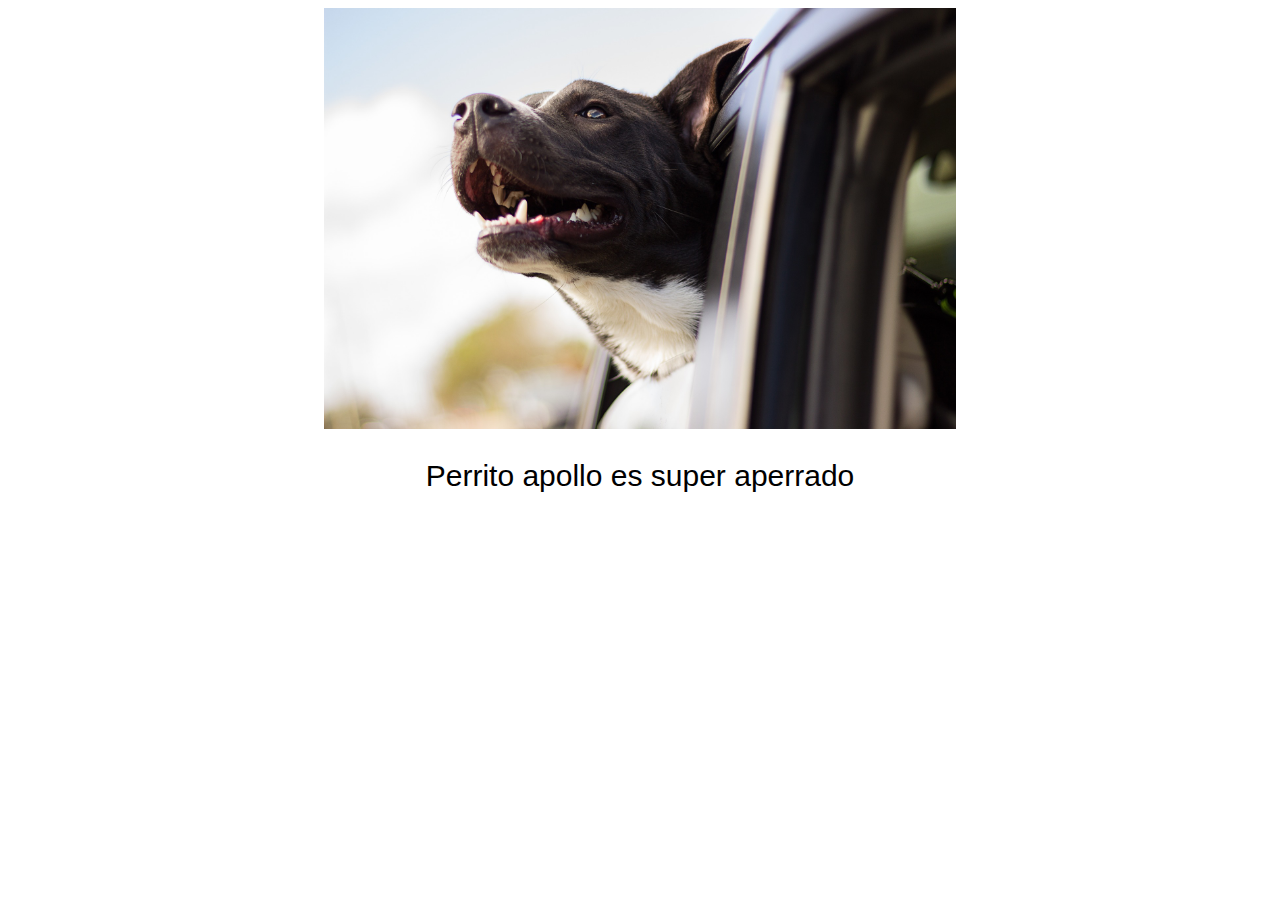
<file: paginas/perro_apollo.HTML>
<!DOCTYPE html>
<html lang="en">
<head>
    <meta charset="UTF-8">
    <link rel="stylesheet" href="../css/apollo.css">
    <meta name="viewport" content="width=device-width, initial-scale=1.0">
    <title>Perro apollo</title>
</head>
<body>
    <div class="container">
    <img id="contenedorPerror" src="../IMG/adoptados/Apolo.jpg" alt="">
    </div>
    <div class="container">
        <p class="abajo_del_perro">Perrito apollo es super aperrado</p>
    </div>
</body>
<footer>

</footer>
</html>
</file>
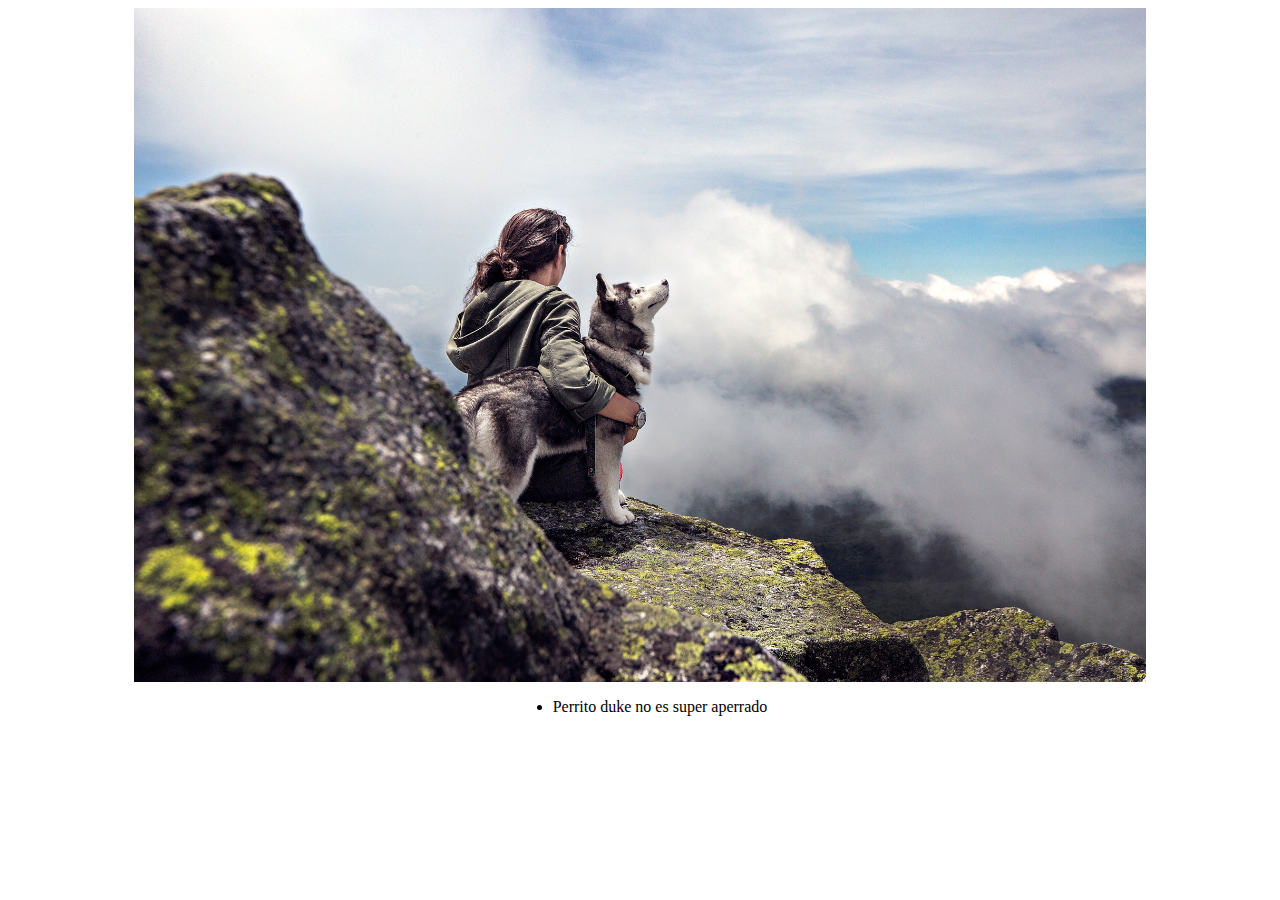
<file: paginas/perro_duke.HTML>
<!DOCTYPE html>
<html lang="en">
<head>
    <meta charset="UTF-8">
    <link rel="stylesheet" href="../css/estilo.css">
    <meta name="viewport" content="width=device-width, initial-scale=1.0">
    <title>Perro apollo</title>
</head>
<body>
    <img id="contenedorPerror" src="../IMG/adoptados/Duque.jpg" alt="">
    <ul class="abajo_del_perro">
        <li>Perrito duke no es super aperrado</li>
    </ul>
</body>
</html>
</file>
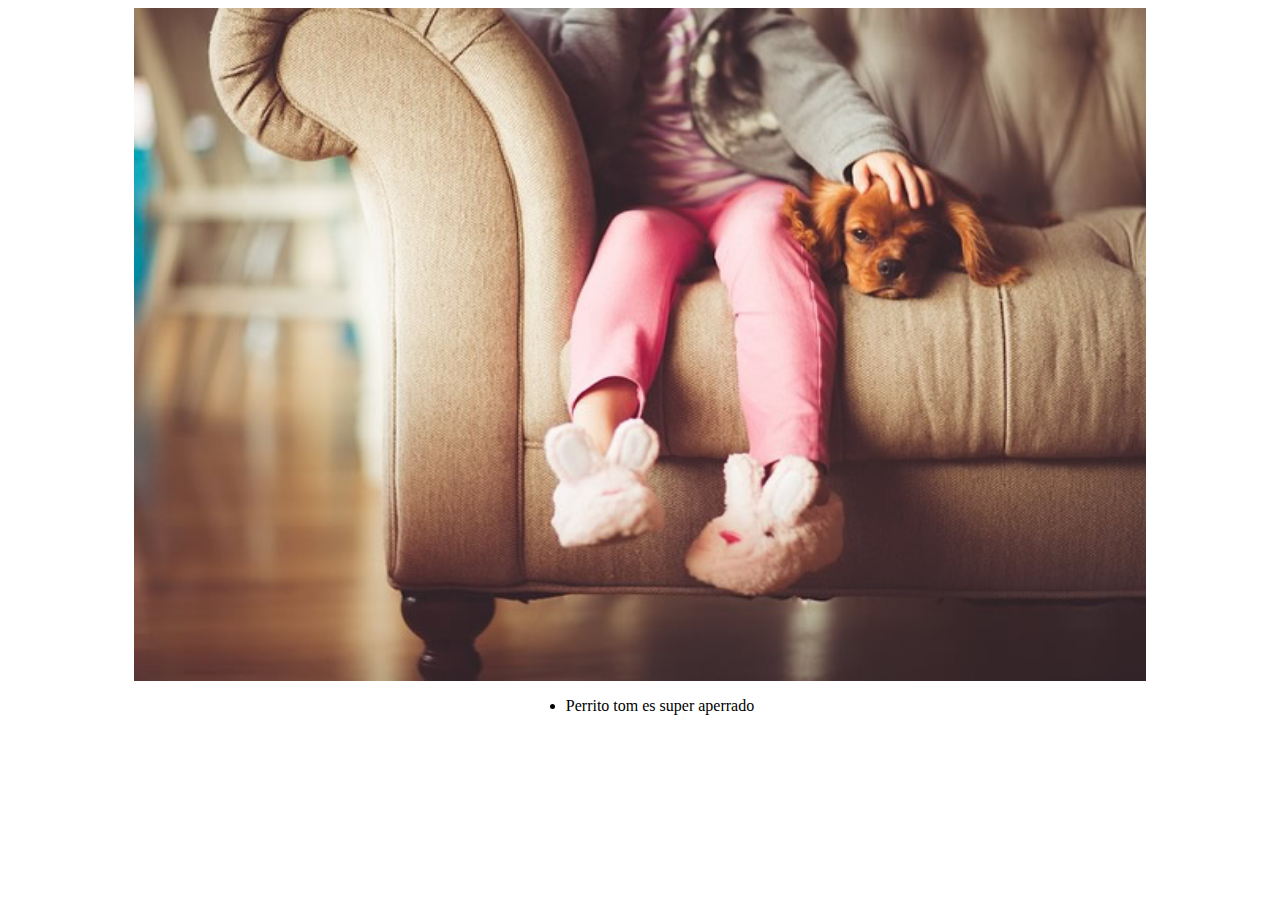
<file: paginas/perro_tom.html>
<!DOCTYPE html>
<html lang="en">
<head>
    <meta charset="UTF-8">
    <link rel="stylesheet" href="../css/estilo.css">
    <meta name="viewport" content="width=device-width, initial-scale=1.0">
    <title>Perro apollo</title>
</head>
<body>
    <img id="contenedorPerror" src="../IMG/adoptados/Tom.jpg" alt="">
    <ul class="abajo_del_perro">
        <li>Perrito tom es super aperrado</li>
        
    </ul>
</body>
</html>
</file>
<file: css/apollo.css>
#contenedorPerror {
    width: 50%;
    height: auto;
    display: block;
    margin: auto;
}

.abajo_del_perro {
    display: flex;
    justify-content: space-around;
    font-size: 30px;
    font-family: Impact, Haettenschweiler, 'Arial Narrow Bold', sans-serif;
    

}
</file>
<file: css/estilo.css>
.header {
    background-color: aquamarine;
    display: flex;
    justify-content: space-around;
}

.navegacion {
    float: right;
}

#contenedorPerror {
    width: 80%;
    height: auto;
    display: block;
    margin: auto;
    background-color: aqua;
}

.abajo_del_perro {
    display: flex;
    justify-content: space-around;
}

.contenido {
    display: flex;
    background-color: aquamarine;
    color: white;
    width: 100%;
    padding: 20px;
    font-family: verdana;
    font-weight: bold;
}

.principal {
    background-color: aqua;
}

.fono {
    width: 30%;
}

.rescate {
    width: 40%;
    text-align: center;
}

.redes {
    width: 30%;
    text-align: center;
}

.redes ul li {
    background-color: white;
    border-radius: 50%;
    width: 32px;
    height: 32px;
    display: inline-block;
}

.redes img {
    height: 16px;
}

.lateral_1, .lateral_2 {
    width: 50%;
    height: 500px;
    padding: 30px;
    background-color: white;
    font-family: verdana;
}

.lateral_1 {
    text-align: right;
}

.lateral_2 img {
    width: 50%;
}

.contenedor-inferior {
    display: flex;
}

.footer {
    text-align: center;
}

@media screen and (max-width:720px) {
    .header {
        flex-direction: column;
    }
    .footer {
        display: none;
    }
}
</file>
